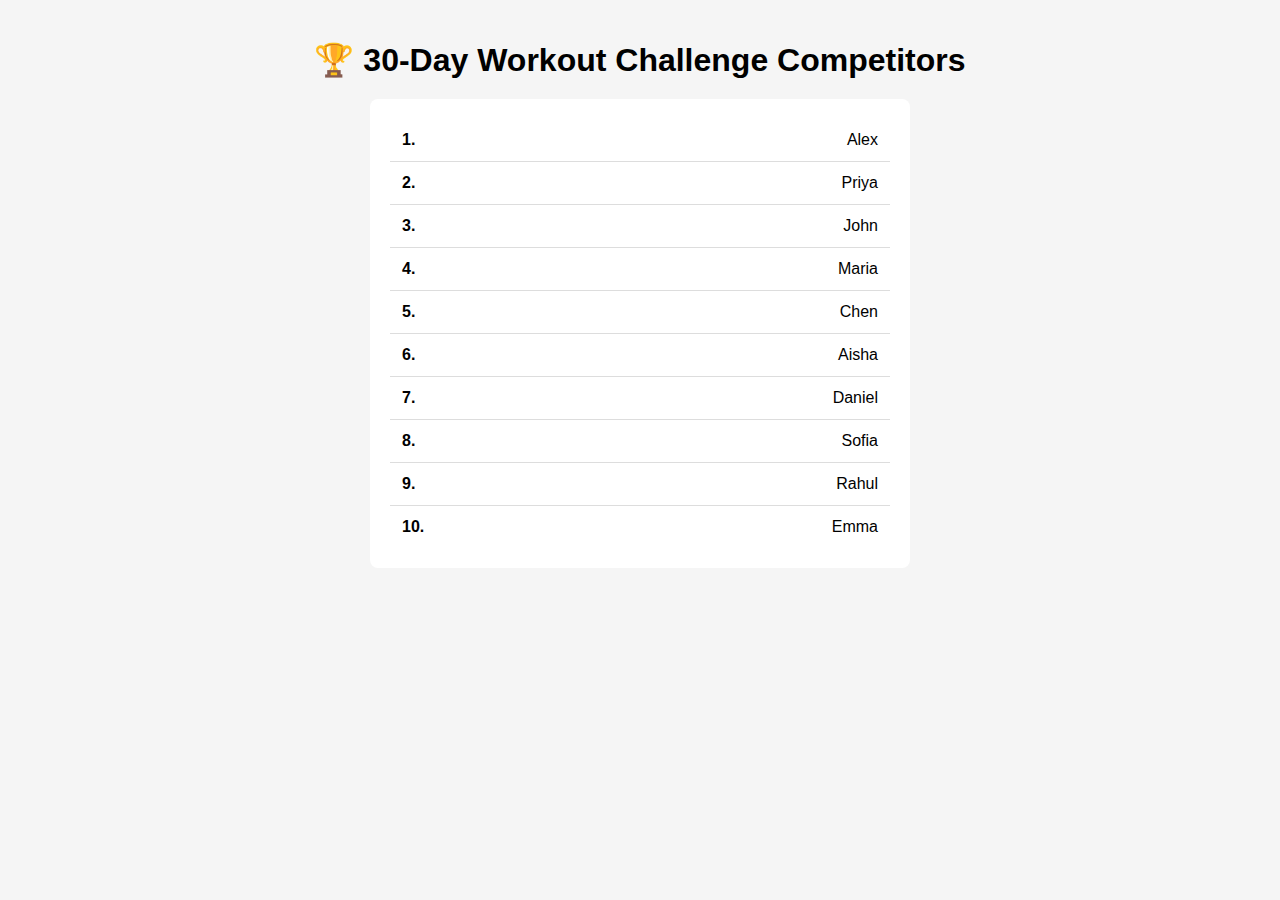
<file: competitors.html>
<!DOCTYPE html>
<html lang="en">
<head>
  <meta charset="UTF-8" />
  <meta name="viewport" content="width=device-width, initial-scale=1.0" />
  <title>30 Day Workout Streak – Competitors</title>

  <!-- Reuse your existing CSS if you have one -->
  <link rel="stylesheet" href="css/style.css" />

  <style>
    /* Temporary styling (can move to css folder later) */
    body {
      font-family: Arial, sans-serif;
      background: #f5f5f5;
      margin: 0;
      padding: 20px;
    }

    h1 {
      text-align: center;
      margin-bottom: 20px;
    }

    .competitors-list {
      max-width: 500px;
      margin: 0 auto;
      background: #fff;
      border-radius: 8px;
      padding: 20px;
    }

    .competitor {
      padding: 12px;
      border-bottom: 1px solid #ddd;
      display: flex;
      justify-content: space-between;
    }

    .competitor:last-child {
      border-bottom: none;
    }

    .rank {
      font-weight: bold;
    }
  </style>
</head>
<body>

  <h1>🏆 30-Day Workout Challenge Competitors</h1>

  <div class="competitors-list">
    <div class="competitor"><span class="rank">1.</span> Alex</div>
    <div class="competitor"><span class="rank">2.</span> Priya</div>
    <div class="competitor"><span class="rank">3.</span> John</div>
    <div class="competitor"><span class="rank">4.</span> Maria</div>
    <div class="competitor"><span class="rank">5.</span> Chen</div>
    <div class="competitor"><span class="rank">6.</span> Aisha</div>
    <div class="competitor"><span class="rank">7.</span> Daniel</div>
    <div class="competitor"><span class="rank">8.</span> Sofia</div>
    <div class="competitor"><span class="rank">9.</span> Rahul</div>
    <div class="competitor"><span class="rank">10.</span> Emma</div>
  </div>

</body>
</html>
</file>
<file: css/style.css>

</file>
